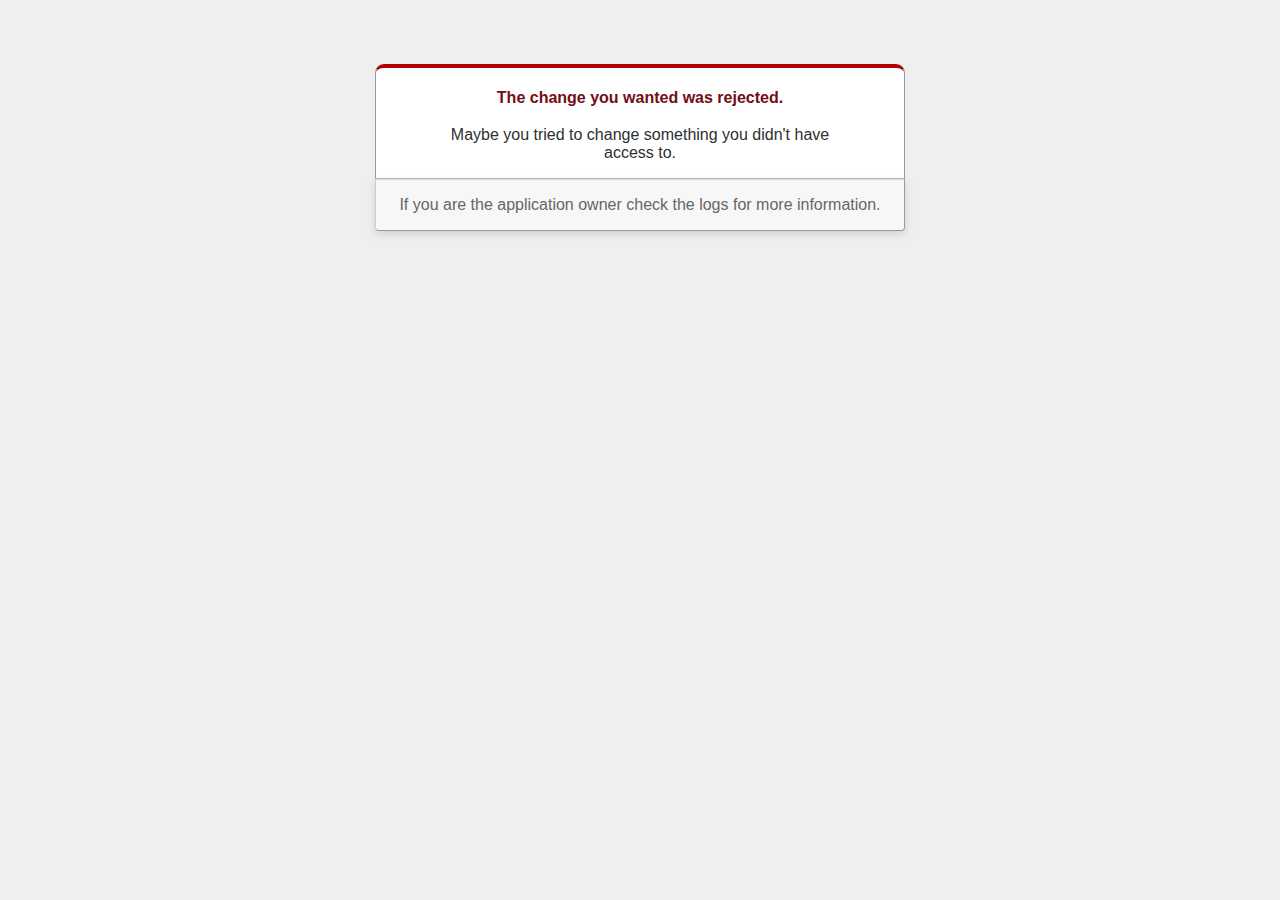
<file: blog/public/422.html>
<!DOCTYPE html>
<html>
<head>
  <title>The change you wanted was rejected (422)</title>
  <style>
  body {
    background-color: #EFEFEF;
    color: #2E2F30;
    text-align: center;
    font-family: arial, sans-serif;
  }

  div.dialog {
    width: 25em;
    margin: 4em auto 0 auto;
    border: 1px solid #CCC;
    border-right-color: #999;
    border-left-color: #999;
    border-bottom-color: #BBB;
    border-top: #B00100 solid 4px;
    border-top-left-radius: 9px;
    border-top-right-radius: 9px;
    background-color: white;
    padding: 7px 4em 0 4em;
  }

  h1 {
    font-size: 100%;
    color: #730E15;
    line-height: 1.5em;
  }

  body > p {
    width: 33em;
    margin: 0 auto 1em;
    padding: 1em 0;
    background-color: #F7F7F7;
    border: 1px solid #CCC;
    border-right-color: #999;
    border-bottom-color: #999;
    border-bottom-left-radius: 4px;
    border-bottom-right-radius: 4px;
    border-top-color: #DADADA;
    color: #666;
    box-shadow:0 3px 8px rgba(50, 50, 50, 0.17);
  }
  </style>
</head>

<body>
  <!-- This file lives in public/422.html -->
  <div class="dialog">
    <h1>The change you wanted was rejected.</h1>
    <p>Maybe you tried to change something you didn't have access to.</p>
  </div>
  <p>If you are the application owner check the logs for more information.</p>
</body>
</html>
</file>
